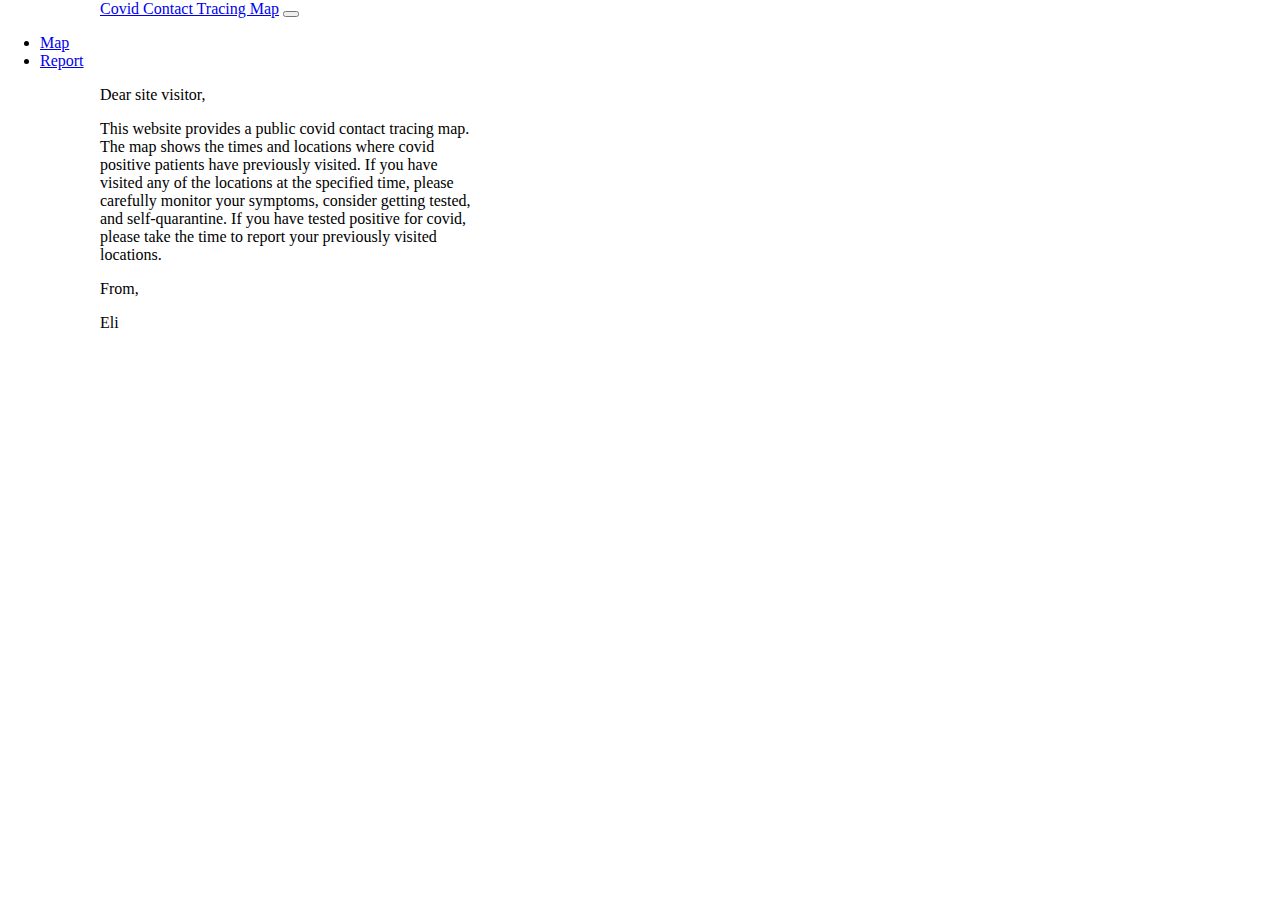
<file: index.html>
<!doctype html>
<html lang="en">

<head>
  <!-- Required meta tags -->
  <meta charset="utf-8">
  <meta name="viewport" content="width=device-width, initial-scale=1">

  <!-- Bootstrap CSS -->
  <link href="https://cdn.jsdelivr.net/npm/bootstrap@5.0.0-beta1/dist/css/bootstrap.min.css" rel="stylesheet"
    integrity="sha384-giJF6kkoqNQ00vy+HMDP7azOuL0xtbfIcaT9wjKHr8RbDVddVHyTfAAsrekwKmP1" crossorigin="anonymous">

  <link rel="stylesheet" href="custom.css">

  <title>Home Page</title>
</head>

<body>

  <nav class="navbar navbar-expand-lg navbar-light bg-light">
    <a class="navbar-brand" href="index.html">Covid Contact Tracing Map</a>
    <button class="navbar-toggler" type="button" data-toggle="collapse" data-target="#navbarNav"
      aria-controls="navbarNav" aria-expanded="false" aria-label="Toggle navigation">
      <span class="navbar-toggler-icon"></span>
    </button>
    <div class="collapse navbar-collapse" id="navbarNav">
      <ul class="navbar-nav">
        <li class="nav-item active">
          <a class="nav-link" href="map.html">Map </a>
        </li>
        <li class="nav-item">
          <a class="nav-link" href="report.html">Report</a>
        </li>
      </ul>
    </div>
  </nav>

  <p style="margin-top: 10px;">Dear site visitor, </p>
  <p> This website provides a public covid contact tracing map. The map shows the times and locations where covid
    positive patients have previously visited.
    If you have visited any of the locations at the specified time, please carefully monitor your symptoms, consider
    getting tested, and self-quarantine.
    If you have tested positive for covid, please take the time to report your previously visited locations.</p>
  <p> From, </p>
  <p> Eli </p>
  <script src="https://cdn.jsdelivr.net/npm/bootstrap@5.0.0-beta1/dist/js/bootstrap.bundle.min.js"
    integrity="sha384-ygbV9kiqUc6oa4msXn9868pTtWMgiQaeYH7/t7LECLbyPA2x65Kgf80OJFdroafW"
    crossorigin="anonymous"></script>
</body>

</html>
</file>
<file: custom.css>
#map {
    height: 100%;
    margin-left: 100px;
    margin-right: 100px;
  }
  
  /* Optional: Makes the sample page fill the window. */
  html,
  body {
    height: 80%;
    margin: 0;
    padding: 0;
  }

  h6, label, .navbar-brand{
    margin-left: 100px;
  }

  h6 {
      margin-top: 10px;
  }

  p {
    margin-top: 10px;
    margin-left: 100px;
    margin-right: 800px;
    text-align: left;

  }
</file>
